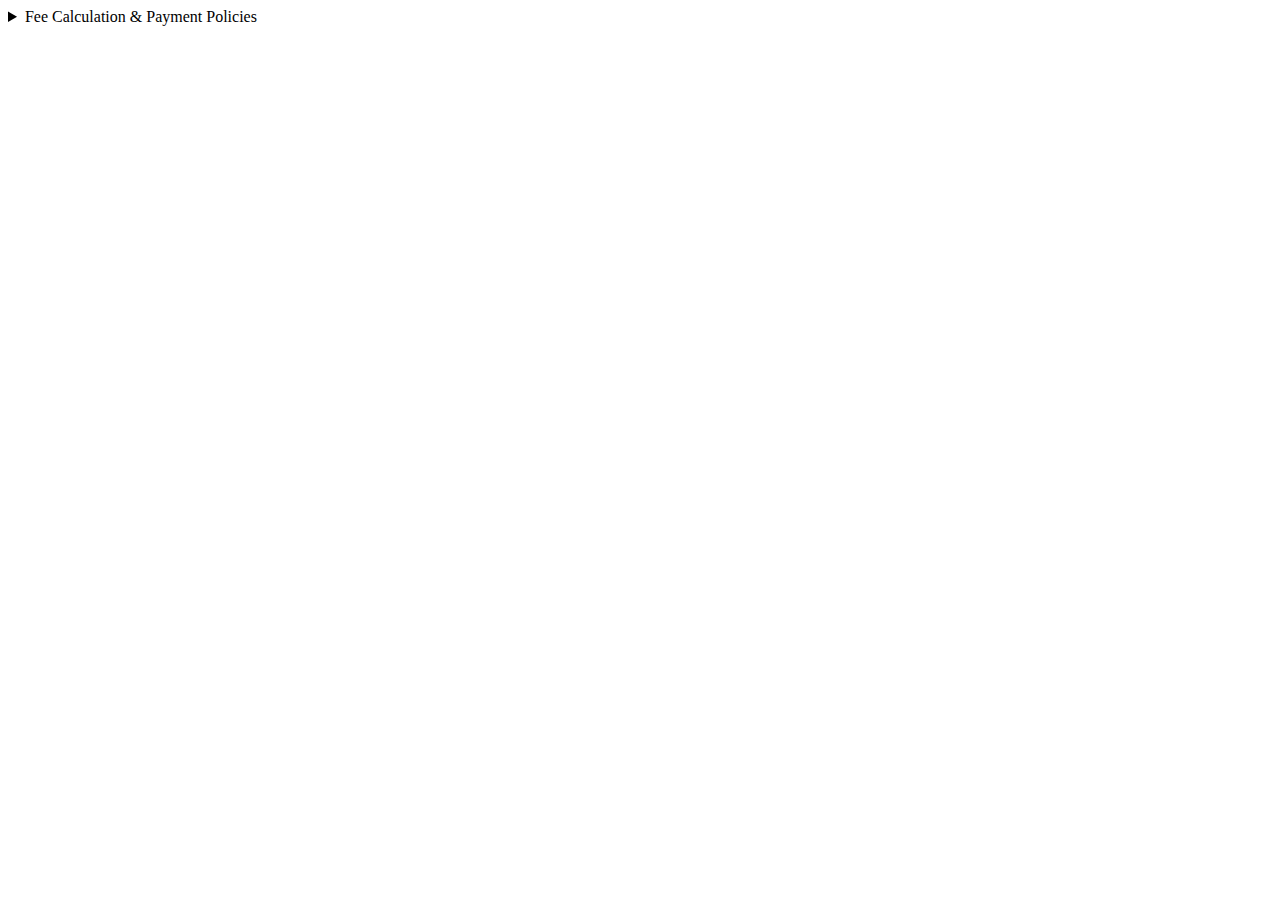
<file: new.html>
<!DOCTYPE html>
<html lang="en">

<head>
    <meta charset="UTF-8">
    <meta name="viewport" content="width=device-width, initial-scale=1.0">
    <title>Document</title>
</head>

<body>
    <details class="acc-item">
        <summary class="acc-question-item"> Fee Calculation & Payment Policies </summary>
        <div class="acc-details-item" style="width: 100%; box-sizing: border-box; padding: 5px;">
            <div class="card" style="width: 100%; margin-bottom: 10px; box-sizing: border-box;">
                <div class="card-header" style="padding: 8px 10px;">
                    <h3 class="card-title flex itemsC gap1"
                        style="font-size: 13px!important; font-weight: 700; margin: 0;"><i
                            class="fas fa-calculator textB"></i> Basic Fee Formula </h3>
                </div>
                <div class="card-content" style="padding: 10px;">
                    <div class="note-g"
                        style="width: 100%; font-size: clamp(10px, 3.5vw, 12px); padding: 10px 5px; text-align: center; box-sizing: border-box;">
                        $$ \text{Gross Fee} = (\text{Total Credits} \times \text{Per Credit
                        Rate}) + \text{Trimester Fee} $$ </div>
                    <div style="font-size: 11px; line-height: 1.4; color: #ddd;">
                        <p style="margin-bottom: 5px;"><strong>Fee Components &
                                Rules:</strong></p>
                        <ol style="padding-left: 15px; margin-top: 0; margin-bottom: 0;">
                            <li style="font-size: 11px!important;"><strong>Tuition
                                    Fee:</strong> Calculated based on the total credit hours
                                registered. Current rates vary by program (e.g., CSE, BBA).
                            </li>
                            <li style="font-size: 11px!important;"><strong>Trimester
                                    Fee:</strong> A fixed charge of 6,500৳ for student
                                activities, labs, and library access, payable every term.
                            </li>
                            <li style="font-size: 11px!important;"><strong>Late
                                    Fee:</strong> Added only if registration is done after
                                the deadline (500৳).</li>
                        </ol>
                    </div>
                </div>
                <div class="card" style="width: 100%; margin-bottom: 10px; box-sizing: border-box;">
                    <div class="card-header" style="padding: 8px 10px;">
                        <h3 class="card-title flex itemsC gap1" style="font-size: 13px; font-weight: 700; margin: 0;"><i
                                class="fas fa-redo textP"></i> Retake Fee Policy </h3>
                    </div>
                    <div class="card-content" style="padding: 10px;">
                        <div style="font-size: 11px; line-height: 1.4; color: #ddd;">
                            <p style="margin-bottom: 5px;"><strong> Waiver eligibility for repeating
                                    a course:</p>
                            <ul style="list-style-type: disc; padding-left: 15px; margin-top: 0; margin-bottom: 10px;">
                                <li style="font-size: 11px!important;"><strong>1st
                                        Retake:</strong> You get a <strong>50%
                                        Waiver</strong> on the tuition fee for that specific
                                    course.</li>
                                <li style="font-size: 11px!important;"><strong>2nd &
                                        Subsequent Retakes:</strong> You must pay the
                                    <strong>Full Tuition Fee</strong> (No waiver
                                    applicable).
                                </li>
                            </ul>
                            <p style="margin-bottom: 5px; font-style: italic;">Note: The
                                fixed Trimester Fee (6,500৳) remains mandatory even if you
                                only take retake courses.</p>
                        </div>
                        <div class="note-b"
                            style="width: 100%; font-size: clamp(10px, 3.5vw, 12px); padding: 10px 5px; text-align: center; box-sizing: border-box;">
                            $$ \text{Cost} = \begin{cases} 50\% \text{ Tuition}, & \text{if
                            1st attempt} \\ 100\% \text{ Tuition}, & \text{if 2nd+ attempt}
                            \end{cases} $$ </div>
                    </div>
                </div>
                <div class="card" style="width: 100%; margin-bottom: 10px; box-sizing: border-box;">
                    <div class="card-header" style="padding: 8px 10px;">
                        <h3 class="card-title flex itemsC gap1" style="font-size: 13px; font-weight: 700; margin: 0;"><i
                                class="fas fa-percentage textG"></i> Waiver Eligibility
                        </h3>
                    </div>
                    <div class="card-content" style="padding: 10px;">
                        <div style="font-size: 11px; line-height: 1.4; color: #ddd;">
                            <p style="margin-bottom: 5px;"><strong>Guidelines:</strong>
                                Waivers apply only to tuition fees of "New Credits."</p>
                            <ol style="padding-left: 15px; margin-top: 0; margin-bottom: 0;">
                                <li style="font-size: 11px!important;">The system takes the
                                    higher value between <em>General Waiver</em> and
                                    <em>Merit Scholarship</em>.
                                </li>
                                <li style="font-size: 11px!important;">Other waivers
                                    (Sibling, Tribal, Disability) are added to that amount.
                                </li>
                            </ol>
                        </div>
                        <div class="note-g"
                            style="width: 100%; font-size: clamp(10px, 3.5vw, 12px); padding: 10px 5px; text-align: center; box-sizing: border-box;">
                            $$ \text{Payable} = \text{Gross} - \min(\text{Waiver}, \text{New
                            Tuition}) $$ </div>
                    </div>
                </div>
                <div class="card" style="width: 100%; margin-bottom: 10px; box-sizing: border-box;">
                    <div class="card-header" style="padding: 8px 10px;">
                        <h3 class="card-title flex itemsC gap1" style="font-size: 13px; font-weight: 700; margin: 0;"><i
                                class="fas fa-coins textA"></i> Installment Breakdown </h3>
                    </div>
                    <div class="card-content" style="padding: 10px;">
                        <div style="font-size: 11px; line-height: 1.4; color: #ddd;">
                            <p style="margin-bottom: 5px;"><strong>Standard Rule
                                    (40-30-30):</strong></p>
                            <ol style="padding-left: 15px; margin-top: 0; margin-bottom: 0;">
                                <li style="font-size: 11px!important;">The 1st installment
                                    is calculated on the <strong>Gross Fee</strong> (fee
                                    before any discount).</li>
                                <li style="font-size: 11px!important;">Waivers are adjusted
                                    in the 2nd and 3rd installments.</li>
                            </ol>
                        </div>
                        <div class="note-b"
                            style="width: 100%; font-size: clamp(10px, 4vw, 13px); padding: 10px 5px; text-align: center; box-sizing: border-box;">
                            $$ \text{1st Inst.} = \text{Gross Fee} \times 40\% $$ </div>
                        <div class="note-g" style="font-size: 11px; line-height: 1.4; padding: 8px; margin-top: 5px;">
                            <strong>Practical Example:</strong> If Gross Fee is 65k (40% =
                            26k) but Net Payable after 100% waiver is only 6.5k (Trimester
                            Fee), you only pay the 6.5k. <strong>Crucial:</strong> All dues
                            must be cleared (100%) to unlock registration for the next
                            trimester.
                        </div>
                    </div>
                </div>
            </div>
        </div>
    </details>
</body>

</html>
</file>
